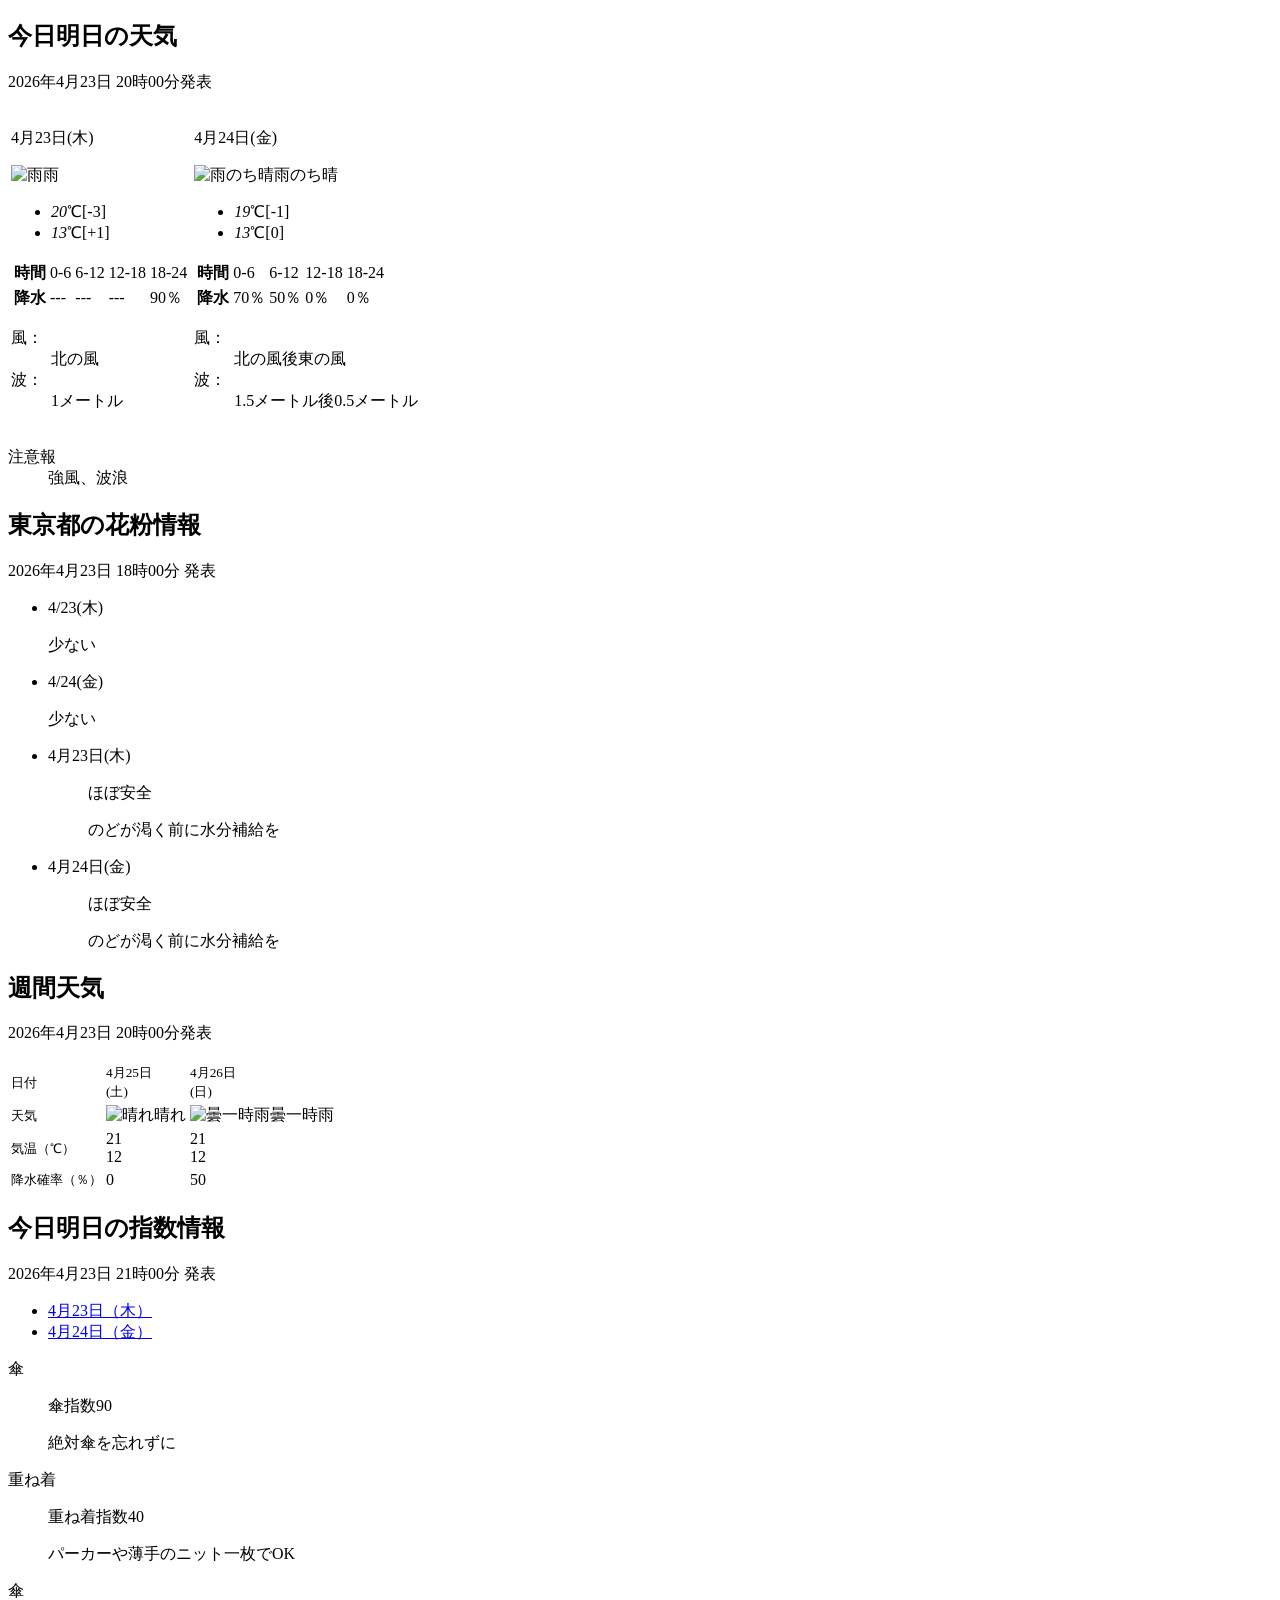
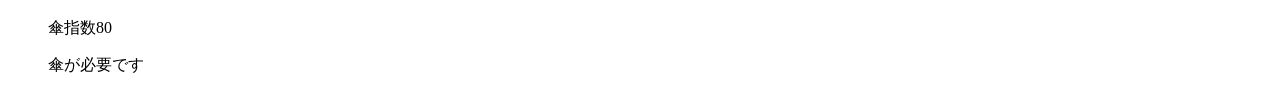
<file: config/fixtures/yahoo_tokyo_sample.html>
<!DOCTYPE html>
<html lang="ja">
<head><meta charset="utf-8"><title>Yahoo Weather Sample</title></head>
<body>
  <div class="yjw_title_h2 yjw_clr">
    <h2 class="yjMt">今日明日の天気</h2>
    <p class="yjSt yjw_note_h2">2026年4月23日 20時00分発表</p>
  </div>
  <div class="forecastCity">
    <table>
      <tr>
        <td>
          <div>
            <p class="date"><span>4月23日</span>(<span>木</span>)</p>
            <p class="pict"><img alt="雨">雨</p>
            <ul class="temp">
              <li class="high"><em>20</em>℃[-3]</li>
              <li class="low"><em>13</em>℃[+1]</li>
            </ul>
            <table>
              <tr class="time"><th>時間</th><td>0-6</td><td>6-12</td><td>12-18</td><td>18-24</td></tr>
              <tr class="precip"><th>降水</th><td>---</td><td>---</td><td>---</td><td>90％</td></tr>
            </table>
            <dl>
              <dt>風：</dt><dd>北の風</dd>
              <dt>波：</dt><dd>1メートル</dd>
            </dl>
          </div>
        </td>
        <td>
          <div>
            <p class="date"><span>4月24日</span>(<span>金</span>)</p>
            <p class="pict"><img alt="雨のち晴">雨のち晴</p>
            <ul class="temp">
              <li class="high"><em>19</em>℃[-1]</li>
              <li class="low"><em>13</em>℃[0]</li>
            </ul>
            <table>
              <tr class="time"><th>時間</th><td>0-6</td><td>6-12</td><td>12-18</td><td>18-24</td></tr>
              <tr class="precip"><th>降水</th><td>70％</td><td>50％</td><td>0％</td><td>0％</td></tr>
            </table>
            <dl>
              <dt>風：</dt><dd>北の風後東の風</dd>
              <dt>波：</dt><dd>1.5メートル後0.5メートル</dd>
            </dl>
          </div>
        </td>
      </tr>
    </table>
  </div>
  <!-- 警報・注意報 -->
  <div id="wrnrpt">
    <div class="warnAdv_area">
      <dl>
        <dt><span class="icoAdvisory"><span>注意報</span></span></dt>
        <dd>強風、波浪</dd>
      </dl>
    </div>
  </div>
  <!-- 花粉モジュール -->
  <div class="pollenInduction target_modules" id="kafunnav">
    <div class="yjw_title_h2">
      <h2 class="yjM">東京都の花粉情報</h2>
      <p class="yjSt yjw_note_h2">2026年4月23日 18時00分 発表</p>
    </div>
    <div class="forecast">
      <ul>
        <li><p class="date">4/23(<span>木</span>)</p><p class="flying"><span class="type">少ない</span></p></li>
        <li><p class="date">4/24(<span>金</span>)</p><p class="flying"><span class="type">少ない</span></p></li>
      </ul>
    </div>
  </div>
  <!--/ 花粉モジュール -->
  <!-- 熱中症モジュール -->
  <div class="mdheatstrokeInduction">
    <div class="mdheatstroke_contents">
      <ul class="mdheatstroke_day">
        <li class="mdheatstroke_day_item">
          <p class="day">4月23日(<span>木</span>)</p>
          <dl class="heatstrokeLevel">
            <dd class="heatstrokeLevel_detail">
              <p class="label"><span>ほぼ安全</span></p>
              <p class="comment">のどが渇く前に水分補給を</p>
            </dd>
          </dl>
        </li>
        <li class="mdheatstroke_day_item">
          <p class="day">4月24日(<span>金</span>)</p>
          <dl class="heatstrokeLevel">
            <dd class="heatstrokeLevel_detail">
              <p class="label"><span>ほぼ安全</span></p>
              <p class="comment">のどが渇く前に水分補給を</p>
            </dd>
          </dl>
        </li>
      </ul>
    </div>
  </div>
  <!--週間の天気-->
  <div id="yjw_week" class="yjw_main_md target_modules">
    <div id="week" class="yjw_title_h2 yjw_clr">
      <h2 class="yjMt">週間天気</h2>
      <p class="yjSt yjw_note_h2">2026年4月23日 20時00分発表</p>
    </div>
    <table class="yjw_table">
      <tbody>
        <tr>
          <td><small>日付</small></td>
          <td><small>4月25日<br>(<span>土</span>)</small></td>
          <td><small>4月26日<br>(<span>日</span>)</small></td>
        </tr>
        <tr>
          <td><small>天気</small></td>
          <td><img alt="晴れ">晴れ</td>
          <td><img alt="曇一時雨">曇一時雨</td>
        </tr>
        <tr>
          <td><small>気温（℃）</small></td>
          <td>21<br>12</td>
          <td>21<br>12</td>
        </tr>
        <tr>
          <td><small>降水確率（％）</small></td>
          <td>0</td>
          <td>50</td>
        </tr>
      </tbody>
    </table>
  </div>
  <!--指数情報-->
  <div class="yjw_title_h2" id="index2days">
    <h2 class="yjM" id="idxdtl">今日明日の指数情報</h2>
    <p class="yjSt yjw_note_h2">2026年4月23日 21時00分 発表</p>
  </div>
  <div class="indexList">
    <ul class="tabView_navi">
      <li class="tabView_item"><a href="#index-01" class="is-current">4月23日（<span>木</span>）</a></li>
      <li class="tabView_item"><a href="#index-02">4月24日（<span>金</span>）</a></li>
    </ul>
    <div class="tabView_content is-active" id="index-01">
      <dl class="indexList_item indexList_item-umbrella">
        <dt>傘</dt>
        <dd>
          <p class="index_value index_value-90"><span>傘指数90</span></p>
          <p class="index_text">絶対傘を忘れずに</p>
        </dd>
      </dl>
      <dl class="indexList_item indexList_item-layering">
        <dt>重ね着</dt>
        <dd>
          <p class="index_value index_value-40"><span>重ね着指数40</span></p>
          <p class="index_text">パーカーや薄手のニット一枚でOK</p>
        </dd>
      </dl>
    </div>
    <div class="tabView_content" id="index-02">
      <dl class="indexList_item indexList_item-umbrella">
        <dt>傘</dt>
        <dd>
          <p class="index_value index_value-80"><span>傘指数80</span></p>
          <p class="index_text">傘が必要です</p>
        </dd>
      </dl>
    </div>
  <!-- /指数情報 -->
</body>
</html>
</file>
